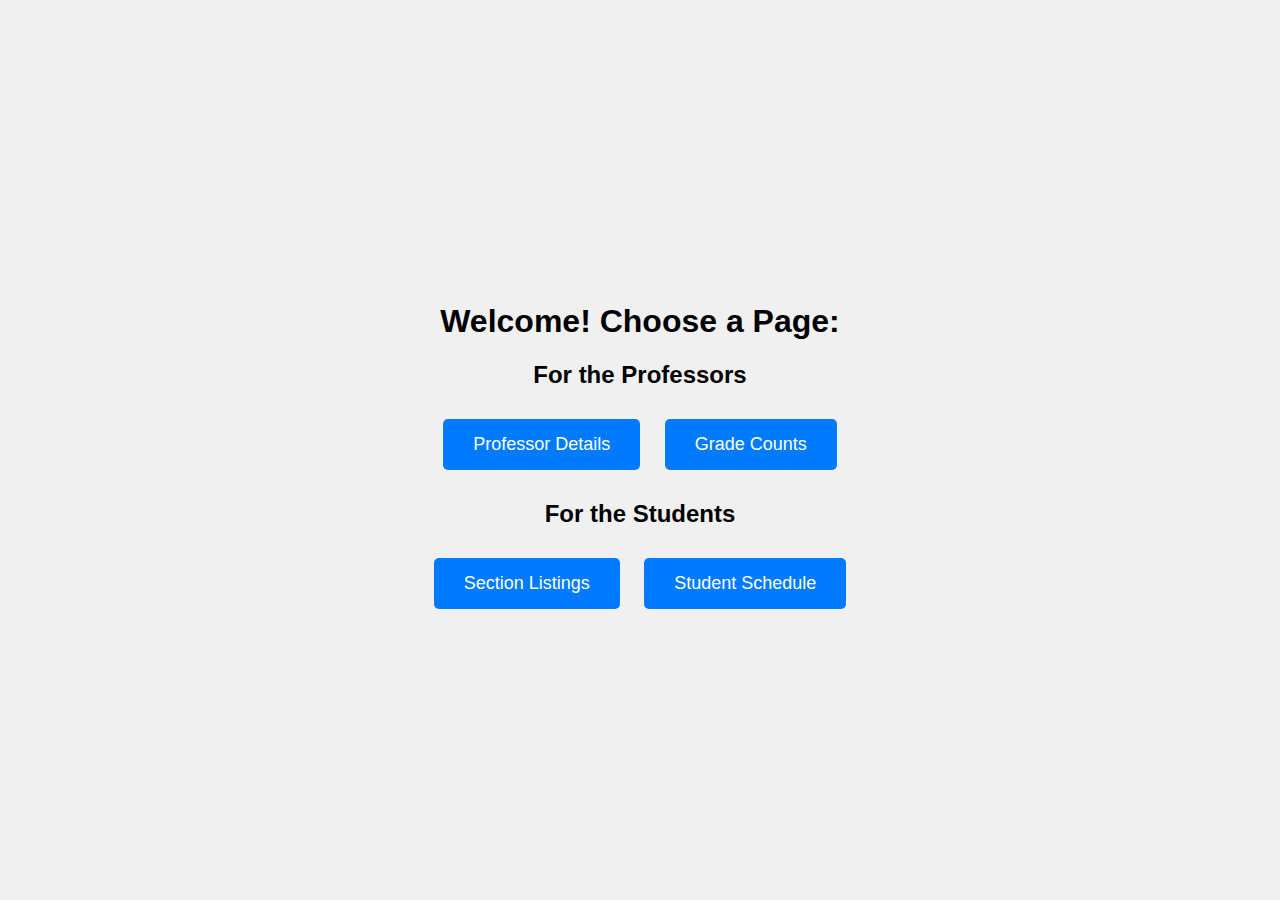
<file: homepage/index.html>
<!DOCTYPE html>
<html lang="en">
<head>
    <meta charset="UTF-8">
    <meta name="viewport" content="width=device-width, initial-scale=1.0">
    <title>School Registry</title>
    <style>
        body {
            font-family: Arial, sans-serif;
            display: flex;
            justify-content: center;
            align-items: center;
            height: 100vh;
            margin: 0;
            background-color: #f0f0f0;
        }
        .container {
            text-align: center;
        }
        .button {
            display: inline-block;
            margin: 10px;
            padding: 15px 30px;
            font-size: 18px;
            color: #fff;
            background-color: #007bff;
            border: none;
            border-radius: 5px;
            text-decoration: none;
            cursor: pointer;
            transition: background-color 0.3s;
        }
        .button:hover {
            background-color: #0056b3;
        }
    </style>
</head>
<body>
    <div class="container">
        <h1>Welcome! Choose a Page:</h1>
	<div>
	<h2>For the Professors</h2>
        <a href="professor_details_pquery.php" class="button">Professor Details</a>
        <a href="grade_counts_pquery.php" class="button">Grade Counts</a>
	</div>
	<div>
	<h2>For the Students</h2>
        <a href="section_listings_squery.php" class="button">Section Listings</a>
        <a href="student_schedule_squery.php" class="button">Student Schedule</a>
	</div>
    </div>
</body>
</html>
</file>
